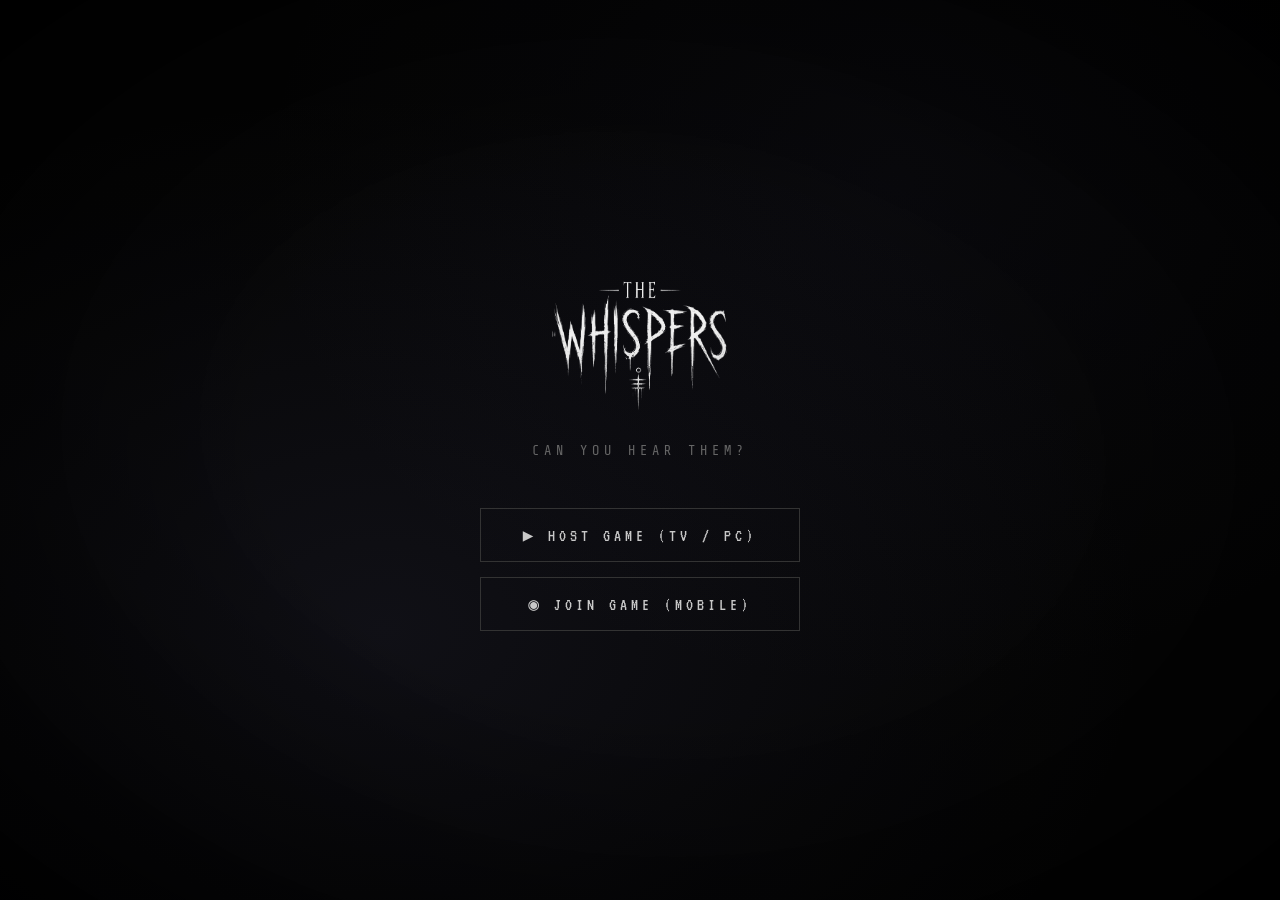
<file: index.html>
<!DOCTYPE html>
<html lang="en">
<head>
    <meta charset="UTF-8">
    <meta name="viewport" content="width=device-width, initial-scale=1.0">
    <title>The Whispers</title>
    <meta name="description" content="Multiplayer Narrative Horror Experience — Dual Screen Browser Game">
    <link rel="stylesheet" href="css/main.css">
    <link rel="stylesheet" href="css/effects.css">
    <style>
        body {
            display: flex;
            align-items: center;
            justify-content: center;
            height: 100vh;
            position: relative;
        }
        /* Kontainer utama landing */
        .landing-container {
            text-align: center;
            z-index: 5;
            position: relative;
        }
        /* Judul utama */
        .landing-title {
            font-family: var(--font-horror);
            font-size: 4.5rem;
            letter-spacing: 15px;
            color: #ccc;
            text-shadow: 0 0 30px rgba(150,150,180,0.15);
            margin-bottom: 8px;
            animation: subtle-flicker 5s infinite;
        }
        .landing-subtitle {
            font-family: var(--font-mono);
            font-size: 0.85rem;
            letter-spacing: 5px;
            color: var(--color-text-dim);
            margin-bottom: 50px;
        }
        /* Tombol peran */
        .role-selection {
            display: flex;
            flex-direction: column;
            gap: 15px;
            width: 320px;
            margin: 0 auto;
        }
        .role-btn {
            background: transparent;
            color: var(--color-text);
            border: 1px solid var(--color-border);
            padding: 16px;
            cursor: pointer;
            text-transform: uppercase;
            letter-spacing: 4px;
            font-family: var(--font-horror);
            font-size: 1.1rem;
            transition: all 0.3s ease;
            position: relative;
            overflow: hidden;
        }
        .role-btn::before {
            content: '';
            position: absolute;
            inset: 0;
            background: linear-gradient(135deg, rgba(100,100,150,0.05) 0%, transparent 100%);
            opacity: 0;
            transition: opacity 0.3s;
        }
        .role-btn:hover {
            border-color: var(--color-text);
            text-shadow: 0 0 10px rgba(200,200,200,0.3);
        }
        .role-btn:hover::before { opacity: 1; }
        /* Fog Latar */
        .landing-fog {
            position: fixed;
            inset: 0;
            z-index: 1;
            pointer-events: none;
            background: 
                radial-gradient(ellipse at 30% 70%, rgba(80,80,120,0.15) 0%, transparent 60%),
                radial-gradient(ellipse at 70% 20%, rgba(60,60,100,0.1) 0%, transparent 50%);
            animation: fog-drift 20s ease-in-out infinite alternate;
        }
        @keyframes fog-drift {
            0% { transform: translateX(-20px); opacity: 0.1; }
            100% { transform: translateX(20px); opacity: 0.2; }
        }
        /* Vignette */
        .landing-vignette {
            position: fixed;
            inset: 0;
            z-index: 2;
            pointer-events: none;
            background: radial-gradient(ellipse at center, transparent 40%, rgba(0,0,0,0.9) 100%);
        }
    </style>
</head>
<body>
    <!-- Lapisan Atmosfer -->
    <div class="landing-fog"></div>
    <div class="landing-vignette"></div>
    
    <!-- Konten Utama -->
    <div class="landing-container">
        <img src="assets/images/logo/logo-white.png" alt="Logo" style="max-height:150px;border-radius:12px;margin-bottom:20px;">
        <p class="landing-subtitle">CAN YOU HEAR THEM?</p>
        <div class="role-selection">
            <button class="role-btn" onclick="window.location.href='tv.html'">▶ HOST GAME (TV / PC)</button>
            <button class="role-btn" onclick="window.location.href='mobile.html'">◉ JOIN GAME (MOBILE)</button>
        </div>
    </div>
</body>
</html>
</file>
<file: css/main.css>
/* ===================================================
   main.css — Gaya Global The Whispers
   Variabel warna, reset, dan tipografi horror
   =================================================== */

/* Import font horror monospace dari Google Fonts */
@import url('https://fonts.googleapis.com/css2?family=VT323&family=Share+Tech+Mono&display=swap');

/* Variabel Warna Global (Palet Horror sesuai PRD) */
:root {
    --color-bg: #050505;
    --color-bg-dark: #000000;
    --color-text: #c8c8c8;
    --color-text-dim: #666666;
    --color-accent-red: #ff3333;
    --color-accent-green: #33ff66;
    --color-accent-cyan: #33cccc;
    --color-deep-blue: #0a0f2e;
    --color-purple: #2a1a3a;
    --color-border: #333333;
    --color-border-hover: #888888;
    --font-horror: 'VT323', monospace;
    --font-mono: 'Share Tech Mono', monospace;
}

/* Reset Dasar */
*, *::before, *::after {
    margin: 0;
    padding: 0;
    box-sizing: border-box;
}

html, body {
    width: 100%;
    height: 100%;
    background-color: var(--color-bg);
    color: var(--color-text);
    font-family: var(--font-mono);
    overflow: hidden;
    -webkit-font-smoothing: antialiased;
}

/* Hilangkan garis biru pada elemen yang difokuskan */
*:focus {
    outline: none;
}

/* Seleksi teks berwarna horror */
::selection {
    background: var(--color-accent-red);
    color: #000;
}

/* Scrollbar gelap (untuk browser berbasis Chromium) */
::-webkit-scrollbar { width: 4px; }
::-webkit-scrollbar-track { background: #111; }
::-webkit-scrollbar-thumb { background: #333; border-radius: 2px; }
</file>
<file: css/effects.css>
/* ===================================================
   effects.css — Animasi Efek Horror 
   Glitch, CRT, shake, flicker, mood-based text styling
   =================================================== */

/* --- KURSOR MESIN TIK (Typewriter Cursor) --- */
#speechText::after {
    content: '▌';
    animation: blink-cursor 0.8s step-end infinite;
    color: inherit;
    font-weight: normal;
}

@keyframes blink-cursor {
    50% { opacity: 0; }
}

/* --- GAYA MOOD SUBTITLE --- */

/* Tenang: Redup, stabil */
.calm {
    color: #b0b0b0;
    text-shadow: 0 0 5px rgba(150,150,150,0.1);
}

/* Tidak nyaman: Pucat, agak bergetar */
.uneasy {
    color: #8a9490;
    text-shadow: 0 0 8px rgba(100,120,110,0.15);
    animation: subtle-flicker 4s infinite;
}

/* Tegang: Kuning pucat, berat */
.tense {
    color: #d4c5a0;
    font-weight: bold;
    text-shadow: 0 0 12px rgba(180,150,80,0.3);
    animation: text-shake-subtle 3s infinite;
}

/* Panik: Merah menyala, bergetar kuat */
.panic {
    color: var(--color-accent-red);
    text-shadow: 0 0 20px rgba(255,0,0,0.6), 0 0 40px rgba(255,0,0,0.2);
    animation: shake-hard 0.15s infinite;
}

/* Korup / Entitas: Efek rusak dan berglitch */
.corrupted {
    color: #00ff88;
    text-shadow: 
        2px 0 #ff0000,
        -2px 0 #0000ff,
        0 0 15px rgba(0,255,136,0.4);
    animation: glitch-text 0.3s infinite;
}

/* --- ANIMASI GETARAN (Shake) --- */

/* Getaran halus (untuk mood tense) */
@keyframes text-shake-subtle {
    0%, 100% { transform: translate(0, 0); }
    25% { transform: translate(0.5px, 0); }
    50% { transform: translate(-0.5px, 0.5px); }
    75% { transform: translate(0.5px, -0.5px); }
}

/* Getaran keras (untuk mood panic) */
@keyframes shake-hard {
    0% { transform: translate(2px, 1px) rotate(0deg); }
    25% { transform: translate(-2px, -1px) rotate(-0.5deg); }
    50% { transform: translate(1px, 2px) rotate(0.5deg); }
    75% { transform: translate(-1px, -2px) rotate(0deg); }
    100% { transform: translate(2px, 1px) rotate(0deg); }
}

/* --- EFEK GLITCH TEKS (untuk Entity) --- */
@keyframes glitch-text {
    0% { transform: translate(0); }
    20% { transform: translate(-2px, 2px); text-shadow: 3px 0 #ff0000, -3px 0 #0000ff; }
    40% { transform: translate(2px, -1px); text-shadow: -2px 0 #ff0000, 2px 0 #0000ff; }
    60% { transform: translate(-1px, 1px); }
    80% { transform: translate(1px, -2px); text-shadow: 2px 0 #ff0000, -2px 0 #0000ff; }
    100% { transform: translate(0); }
}

/* --- KEDIPAN HALUS (Flicker) --- */
@keyframes subtle-flicker {
    0%, 100% { opacity: 1; }
    30% { opacity: 0.95; }
    50% { opacity: 0.85; }
    70% { opacity: 0.92; }
    90% { opacity: 1; }
}

/* --- EFEK CHROMATIC ABERRATION UNTUK LAYAR --- */
.chromatic-aberration {
    animation: chromatic-shift 8s ease-in-out infinite;
}

@keyframes chromatic-shift {
    0%, 100% { filter: none; }
    50% { filter: drop-shadow(1px 0 0 rgba(255,0,0,0.15)) drop-shadow(-1px 0 0 rgba(0,0,255,0.15)); }
}

/* --- TRANSISI FADE ANTAR SCENE --- */
.scene-fade-overlay {
    position: fixed;
    inset: 0;
    background: #000;
    z-index: 20;
    pointer-events: none;
    opacity: 0;
    transition: opacity 0.8s ease;
}

.scene-fade-overlay.active {
    opacity: 1;
}

/* --- EFEK LAYAR BERKEDIP (Screen Flicker) — untuk kejadian supranatural --- */
@keyframes screen-flicker {
    0% { opacity: 1; }
    5% { opacity: 0.1; }
    10% { opacity: 1; }
    15% { opacity: 0.3; }
    20% { opacity: 1; }
    100% { opacity: 1; }
}

.flicker-effect {
    animation: screen-flicker 0.5s ease-in-out;
}
</file>
